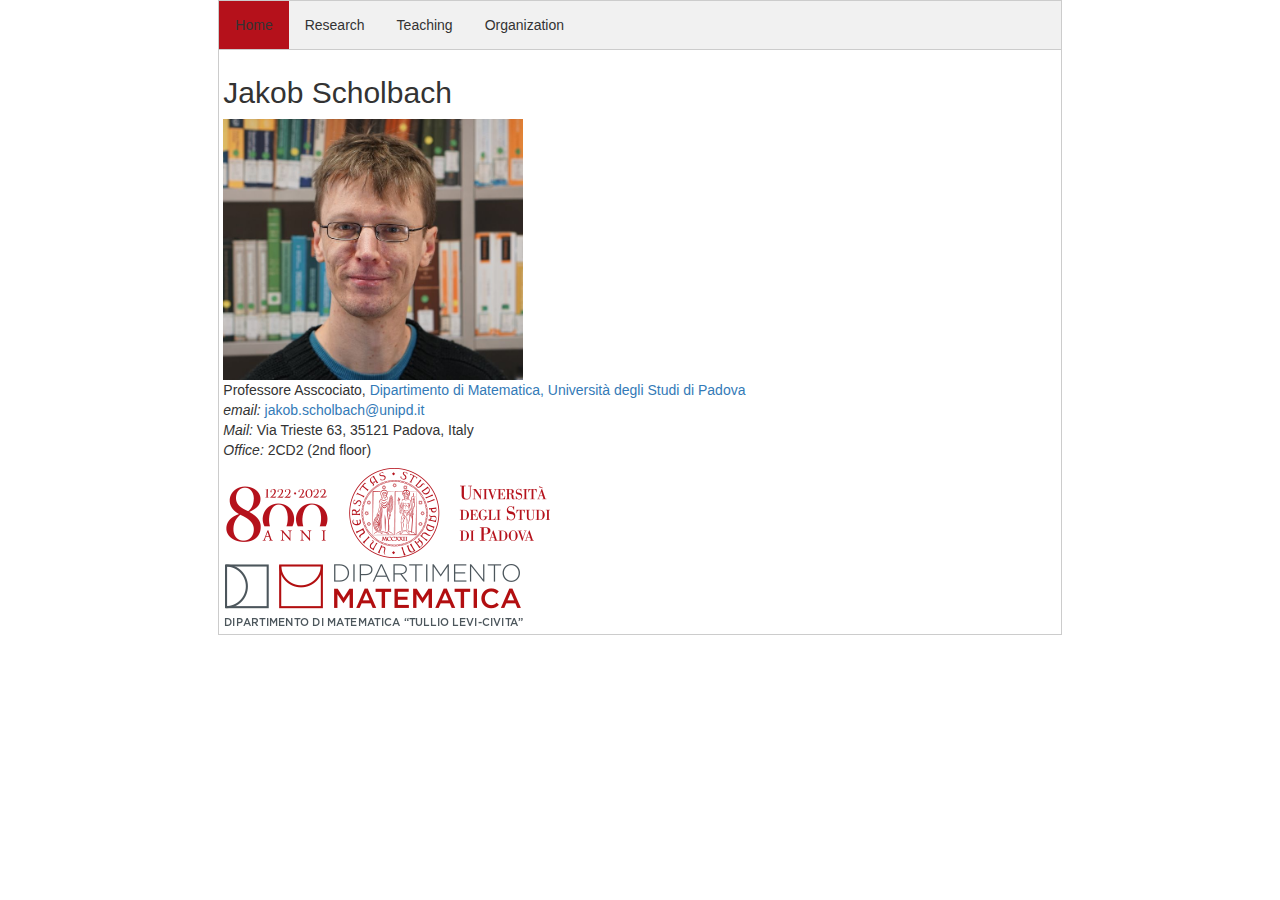
<file: index.html>
<!DOCTYPE html PUBLIC "-//W3C//DTD HTML 4.01//EN" "http://www.w3.org/TR/html4/strict.dtd">
<html>
<head>
  <meta http-equiv="content-type" content="text/html; charset=UTF-8">
  <title>Jakob Scholbach</title>
  <meta charset="UTF-8">

  <meta name="viewport" content="width=device-width, initial-scale=1">
  <link rel="stylesheet" href="https://maxcdn.bootstrapcdn.com/bootstrap/3.4.1/css/bootstrap.min.css">
  <script src="https://ajax.googleapis.com/ajax/libs/jquery/3.6.4/jquery.min.js"></script>
  <script src="https://maxcdn.bootstrapcdn.com/bootstrap/3.4.1/js/bootstrap.min.js"></script>

<!--  <link rel="stylesheet" href="https://cdn.jsdelivr.net/npm/bootstrap@4.1.3/dist/css/bootstrap.min.css" integrity="sha384-MCw98/SFnGE8fJT3GXwEOngsV7Zt27NXFoaoApmYm81iuXoPkFOJwJ8ERdknLPMO" crossorigin="anonymous">
  <script src="https://cdn.jsdelivr.net/npm/bootstrap@4.1.3/dist/js/bootstrap.min.js" integrity="sha384-ChfqqxuZUCnJSK3+MXmPNIyE6ZbWh2IMqE241rYiqJxyMiZ6OW/JmZQ5stwEULTy" crossorigin="anonymous"></script>-->
</head>

<style>
@media screen and (max-width: 600px) {
  .topnav a {
    display: none;
  }
}

   /* Style the tab , https://www.w3schools.com/howto/howto_js_tabs.asp */
.tab {
  overflow: hidden;
  border: 1px solid #ccc;
  background-color: #f1f1f1;
}

/* Style the buttons that are used to open the tab content */
.tab button {
  background-color: inherit;
  float: left;
  border: none;
  outline: none;
  cursor: pointer;
  padding: 14px 16px;
  transition: 0.3s;
}

/* Change background color of buttons on hover */
.tab button:hover {
  background-color:   #b5111b;
}

/* Create an active/current tablink class */
.tab button.active {
  background-color:   #b5111b;
}

/* Style the tab content */
.tabcontent {
  display: none;
  padding: 6px 4px;
  border: 1px solid #ccc;
  border-top: none;
} 

@media (max-width: 767px) {                  
   .content-to-hide {
      display: none;
   }
}

ul {
  list-style-type: none;
  padding: 0;
}

ul li {
  padding: 8px 3px;
  border-bottom: 1px solid #ddd;
}

ul li:last-child {
  border-bottom: none
}

ol {
  list-style-type: none;
  padding: 0;
}

ol li {
  padding: 8px 3px;
  border-bottom: 1px solid #ddd;
}

ol li:last-child {
  border-bottom: none
}

li:nth-of-type(odd) {
  background-color:#EEEEEE;
}

li:nth-of-type(even) {
  background-color:#FFFFFF;
}


</style>

<body>
  <!--<div class="container-fluid">-->
    <div class="row">
      <div class="col-md-2"></div>
      <div class="col-md-8">
        <div class="tab">

          <button class="tablinks" onclick="openCity(event, 'Home')" id="defaultOpen">Home</button>
          <button class="tablinks" onclick="openCity(event, 'Research')">Research</button>
          <button class="tablinks" onclick="openCity(event, 'Teaching')">Teaching</button>
          <button class="tablinks" onclick="openCity(event, 'Organization')">Organization</button>
        </div>

        <div id="Home" class="tabcontent">
          <h2>Jakob Scholbach</h2>
          <img id="myImg" src="Jakob.jpg" alt="Jakob Scholbach" style="width:100%;max-width:300px">
          <br>Professore Asscociato, <a href="https://www.math.unipd.it/">Dipartimento di Matematica, Università degli Studi di Padova</a>
          <br><i>email:</i> <a id="eMailLink" href="mailto:jakob.scholbach@unipd.it">jakob.scholbach@unipd.it</a>
          <br><i>Mail:</i> Via Trieste 63, 35121 Padova, Italy
          <br><i>Office:</i> 2CD2 (2nd floor)

          <div class="topnav">
            <a href="https://www.unipd.it/"><img src="Logo-UniPD-800.png"></a>
            <br>
            <a href="https://www.math.unipd.it/"><img src="Logo-DM.png"></a>
            </div>
        </div>

        <div id="Research" class="tabcontent">
          <h2>Research</h2>

          I am interested in applying motives in the Langlands program. I have previously worked on special L-values, abstract homotopy theory, and Arakelov theory. The following papers are also available via the 
          <a href="http://arxiv.org/a/scholbach_j_1">arxiv</a>, 
          <a href="https://orcid.org/0000-0001-6324-6268">Orcid</a>, 
          <a href="https://scholar.google.de/citations?user=YZIPuwsAAAAJ">Google scholar</a>, 
          <a href="https://zbmath.org/authors/?q=au%3AScholbach">zbMath</a>, 
          or
          <a href="https://mathscinet.ams.org/mathscinet/author?authorId=887961">MathSciNet</a>.

          <ul>
            <li>24. <a href="https://publications.mfo.de/handle/mfo/4320">Towards a categorical Künneth formula for motives</a> (Oberwolfach report)</li>
            <li>23. <a href="http://arxiv.org/abs/2503.14416">Categorical Künneth formulas for cohomological motives</a>, (submitted), joint work with <a href="https://www.mathematik.tu-darmstadt.de/fb/personal/details/timo_richarz_1.en.jsp">Timo Richarz</a></li>
            <li>22. <a href="https://arxiv.org/abs/2403.11007">Central motives on parahoric flag varieties</a>, joint work with <a href="http://www-personal.umich.edu/~cassr/">Robert Cass</a> and <a href="https://www.mathematik.tu-darmstadt.de/fb/personal/details/thibaud_van_den_hove.en.jsp">Thibaud van den Hove</a>. <a href="https://ems.press/journals/jems/articles/14299339">Journal of the European Mathematical Society</a>, <font class="content-to-hide">94 pp.,</font> (2025).</li>
            <li>21. <a href="http://arxiv.org/abs/2403.00373">Frobenius rigidity in 𝔸<sup>1</sup>-homotopy theory</a>, <a href="https://doi.org/10.4171/dm/988">Documenta Mathematica (2024)</a>, <font class="content-to-hide">Vol. 30, 26 pp.,</font> joint work with Timo Richarz</li>
            <li>20. <a href="https://arxiv.org/abs/2211.04832">The geometric Satake equivalence for integral motives</a>, joint work with Robert Cass and Thibaud van den Hove. <a href="https://doi.org/10.1112/S0010437X25102480">Compositio Mathematica (2025)</a><font class="content-to-hide">98 pp.,</font>. See also an <a href="https://publications.mfo.de/handle/mfo/4020">Oberwolfach report</a> by van den Hove on this article.</li>
            <li>19. <a href="https://doi.org/10.14760/OWR-2022-24">The motivic Satake equivalence and a question about the Drinfeld lemma</a> (Oberwolfach report)</a></li>
            <li>18. <a href="https://arxiv.org/abs/2202.11477">Integral Motivic Sheaves And Geometric Representation Theory</a>, <a href="reprints/Eberhardt, Scholbach. Integral motivic sheaves and geometric representation theory.pdf">Advances in Mathematics (2023)</a>; joint work with <a href="https://jenseberhardt.com/">Jens Eberhardt</a></li>
            <li>17. <a href="https://arxiv.org/abs/2305.18131">Constructible sheaves on schemes</a>, <a href="reprints/Hemo, Richarz, Scholbach. Constructible sheaves on schemes.pdf">Advances in Mathematics (2023)</a>, <font class="content-to-hide">Vol. 429, 46 pp.,</font> joint work with Tamir Hemo and Timo Richarz. <a href="notes/talk_constructible_Kuenneth.pdf">Here</a> are notes of a talk on this and the next paper. See also an <a href="https://doi.org/10.14760/OWR-2021-39">Oberwolfach report</a> by Richarz on these papers.</li>
            <li>16. <a href="https://arxiv.org/abs/2012.02853">A categorical Künneth formula for constructible Weil sheaves</a>, <a href="https://doi.org/10.2140/ant.2024.18.499">Algebra and Number theory (2024)</a>, <font class="content-to-hide">Vol. 18, n. 3, 38 pp., </font> joint work with Tamir Hemo and Timo Richarz</li>
            <li>15. <a href="https://arxiv.org/abs/2003.02593">Tate motives on Witt vector affine flag varieties</a>, <a href="https://doi.org/10.1007/s00029-021-00665-y">Selecta Mathematica (2021)</a>, <font class="content-to-hide">Vol. 27, 34 pp., </font>joint work with Timo Richarz</li>
            <li>14. <a href="https://arxiv.org/abs/1909.08322">The motivic Satake equivalence</a>, <a href="https://doi.org/10.1007/s00208-021-02176-9">Mathematische Annalen (2021)</a>, <font class="content-to-hide">59 pages, </font>joint work with Timo Richarz</li>
            <li>13. <a href="http://arxiv.org/abs/1901.04919">The intersection motive on the moduli stack of shtukas</a>, <a href="https://doi.org/10.1017/fms.2019.32">Forum of Mathematics Sigma (2020)</a>, <font class="content-to-hide">Vol. 8 (e8), pp. 1–99, </font>joint work with Timo Richarz; <a href="reprints/Richarz, Scholbach. Corrigendum to The intersection motive on the moduli stack of shtukas.pdf">Corrigendum</a></li>
            <li>12. <a href="reprints/Motives%20and%20homotopy%20theory.pdf">Motives and homotopy theory</a>, Habilitation thesis, See the first section for a general audience introduction to many of the papers below.</li>
            <li>11. <a href="http://arxiv.org/abs/1510.04969">Homotopy theory of symmetric powers</a>, <a href="https://www.intlpress.com/site/pub/pages/journals/items/hha/content/vols/0020/0001/a020/">Homology, Homotopy and Applications (2018)</a>, <font class="content-to-hide">Vol. 20 (1), pp. 359–397, </font>joint work with <a href="http://dmitripavlov.org/">Dmitri Pavlov</a></li>
            <li>10. <a href="http://arxiv.org/abs/1410.5675">Admissibility and rectification of colored symmetric operads</a>, <a href="reprints/Admissibility%20and%20rectification%20of%20colored%20symmetric%20operads.pdf">Journal of Topology (2018)</a>, <font class="content-to-hide">Vol. 11, pp. 559–601, </font>joint work with Dmitri Pavlov</li>
            <li>9. <a href="http://arxiv.org/abs/1410.5699">Symmetric operads in abstract symmetric spectra</a>, <a href="reprints/Symmetric%20operads%20in%20abstract%20symmetric%20spectra.pdf">Journal of the Institute of Mathematics of Jussieu (2018)</a>, <font class="content-to-hide">pp. 1–52, </font>joint work with Dmitri Pavlov</li>
            <li>8. <a href="http://arxiv.org/abs/1205.3890">Arakelov motivic cohomology II</a>, <a href="reprints/Arakelov%20motivic%20cohomology%20II.pdf">Journal of Algebraic Geometry (2015)</a>, <font class="content-to-hide">Vol. 24, pp. 755–786</font></li>
            <li>7. <a href="http://arxiv.org/abs/1202.5203">Algebraic K-theory of the infinite place</a>, <a href="reprints/Algebraic%20K-theory%20of%20the%20infinite%20place.pdf">Journal of Homotopy and Related Structures (2015)</a>, <font class="content-to-hide">Vol. 10 (4), pp. 821–842</font></li>
            <li>6. <a href="http://arxiv.org/abs/1012.2523">Arakelov motivic cohomology I</a>, <a href="reprints/Arakelov%20motivic%20cohomology%20I.pdf">Journal of Algebraic Geometry (2015)</a>, <font class="content-to-hide">Vol. 24, pp. 719–754, </font>joint work with <a href="http://andreasholmstrom.org/">Andreas Holmstrom</a></li>
            <li>5. <a href="http://arxiv.org/abs/1003.1267">Mixed Artin-Tate motives over number rings</a>, <a href="reprints/Mixed%20Artin-Tate%20motives%20over%20number%20rings.pdf">Journal of Pure and Applied Algebra (2011)</a>, <font class="content-to-hide">Vol. 215, pp. 2106–2118, </font>published version contains sections 1–4 of the preprint, only</li>
            <li>4. <a href="http://arxiv.org/abs/1003.1215">Special L-values of geometric motives</a>, <a href="reprints/Special%20L-values%20of%20geometric%20motives.pdf">Asian Journal of Mathematics (2017)</a>, <font class="content-to-hide">Vol. 21 (2) pp. 225–264</font></li>
            <li>3. <a href="http://arxiv.org/abs/1003.1219">f-cohomology and motives over number rings</a>, <a href="reprints/f-cohomology%20and%20motives%20over%20number%20rings.pdf">Kodai Mathematical Journal (2012)</a>, <font class="content-to-hide">Vol. 35, pp. 1–32</font></li>
            <li>2. <a href="http://www.freidok.uni-freiburg.de/volltexte/7166/">Special L-values of motives</a>, PhD Thesis, Advisor: <a href="http://home.mathematik.uni-freiburg.de/arithmetische-geometrie/huber.html">Annette Huber</a>, Universität Freiburg</li>
            <li>1. <a href="preprints/mot_h.dvi">Geometric motives and the h-topology</a>, <a href="reprints/Geometric%20motives%20and%20the%20h-topology.pdf">Mathematische Zeitschrift (2012)</a>, <font class="content-to-hide">Vol. 272, pp. 956–986, </font><a href="preprints/corrigendum.pdf">Corrigendum</a></li>  
          </ul>
        </div>

        <div id="Teaching" class="tabcontent">
          <h2>Teaching</h2>

          <i>Office hours:</i> <!--Dienstags 14:30 bis 15:30, Zimmer 417.--> anytime via zoom, please email me
          <!--<h3>Current courses</h3>
          <ul>
            </ul>-->
          <h3>Past courses</h3>
          <ul>
            <li><a href="lectures/ag.pdf">Algebraic Geometry 2</a> (Spring 2025)</li>
            <li><a href="lectures/homology.pdf">Homology and Cohomology</a> (Spring 2024)</li>
            <li><a href="lectures/linear.pdf">Linear Algebra for Engineers</a> (Spring 2023 etc.)</li>
            <li><a href="categories.pdf">Category theory</a> (WS 2021/22)</li>
            <li><a href="division.pdf">Komplexe Zahlen, Quaternionen und andere Zahlenbereiche</a> (Algebra für Lehramtsstudierende, WS 2020/21)</li>
            <li><a href="atla.pdf">Algebraische Topologie für Lehramtsstudierende</a> (SS 2020)</li>
            <li><a href="finrep.pdf">Darstellungstheorie endlicher Gruppen</a> (WS 2018/19)</li>
            <li><a href="riemann.pdf">Riemannsche Flächen</a> (WS 2017/18)</li>
          </ul>
        </div>

        <div id="Organization" class="tabcontent">
          <h2>Organization</h2>
          <ul>
            <li>I am the coordinating the MSCA Doctoral Network <a href="https://www.remold.org">REMOLD - Representations, Motives and Langlands Duality</a>
            </li>
            <li><a href="https://www.uni-muenster.de/MathematicsMuenster/events/2021/mrt-2021.shtml">Representation theory's hidden motives (September 2021)</a> 
            </li>
          </ul>
        </div>
    	</div>
      <div class="col-md-2"></div>
    </div>
</body>

<script>
  // Get the element with id="defaultOpen" and click on it
  document.getElementById("defaultOpen").click();
    
  function openCity(evt, cityName) {
    var i, tabcontent, tablinks;
    tabcontent = document.getElementsByClassName("tabcontent");
    for (i = 0; i < tabcontent.length; i++) {
      tabcontent[i].style.display = "none";
    }
    tablinks = document.getElementsByClassName("tablinks");
    for (i = 0; i < tablinks.length; i++) {
      tablinks[i].className = tablinks[i].className.replace(" active", "");
    }
    document.getElementById(cityName).style.display = "block";
    evt.currentTarget.className += " active";
  }
</script>


</html>
</file>
